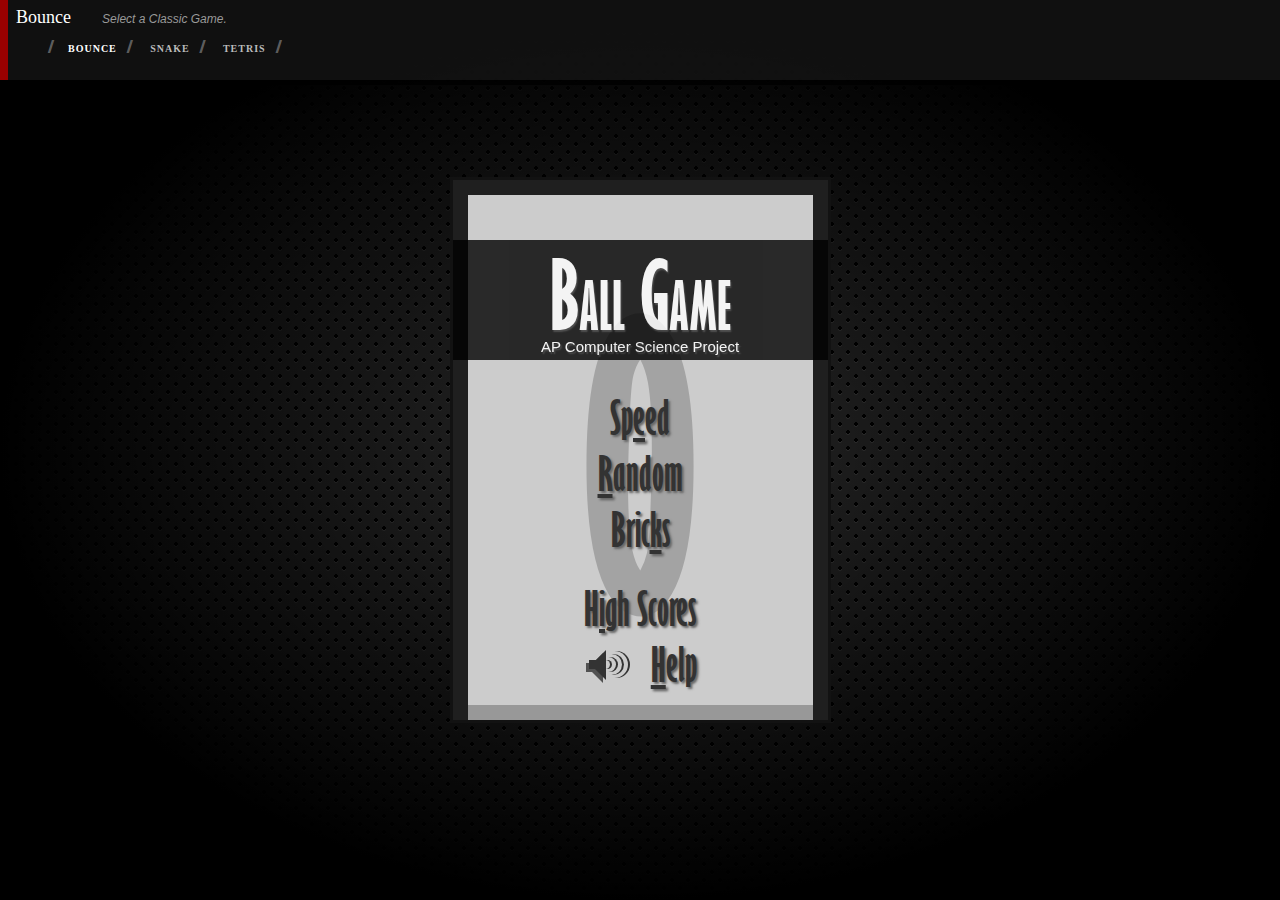
<file: Classic-Game/index.html>
<!DOCTYPE html>
<html lang="en">
    <head>
        <meta charset="utf-8" />
        <title>Old Classic Games Rewritten in HTML/CSS/Javascript </title>
        <link rel="stylesheet" href="style.css" />
    </head>
    <body>
        <header>
            <!-- Game Nevagtor -->
            <h1 id="title">Classic Games</h1>
            <p id="expand">Expand for more games.</p>
            <p id="select">Select a Classic Game.</p>
            <ul id="nav">
                <li><a href="#bounce" data-game="bounce" class="selected">Bounce</a></li>
                <li><a href="#snake" data-game="snake">Snake</a></li>
                <li><a href="#tetris" data-game="tetris">Tetris</a></li>
            </ul>
        </header>
        <iframe id="machine"></iframe>

        <!-- Select the type of game you want :) -->
        <script>
            function play(game) {
                "use strict";
                document.querySelector("#nav li a.selected").className = "";
                document.querySelector(`#nav li a[data-game=${game}]`).className = "selected";
                document.getElementById("title").innerHTML = game;
                document.getElementById("machine").src = `${game}/index.html`;
                document.title = "HTML5 Games: " + game.substring(0, 1).toUpperCase() + game.substring(1);
            }

            window.addEventListener("load", () => {
                "use strict";
                const header = document.querySelector("header");
                play(location.hash.substring(1) || "bounce");
                document.querySelector("#nav").addEventListener("click", (e) => {
                    if (e.target.dataset.game) {
                        play(e.target.dataset.game);
                    }
                });
            }, false);
        </script>
    </body>
</html>
</file>
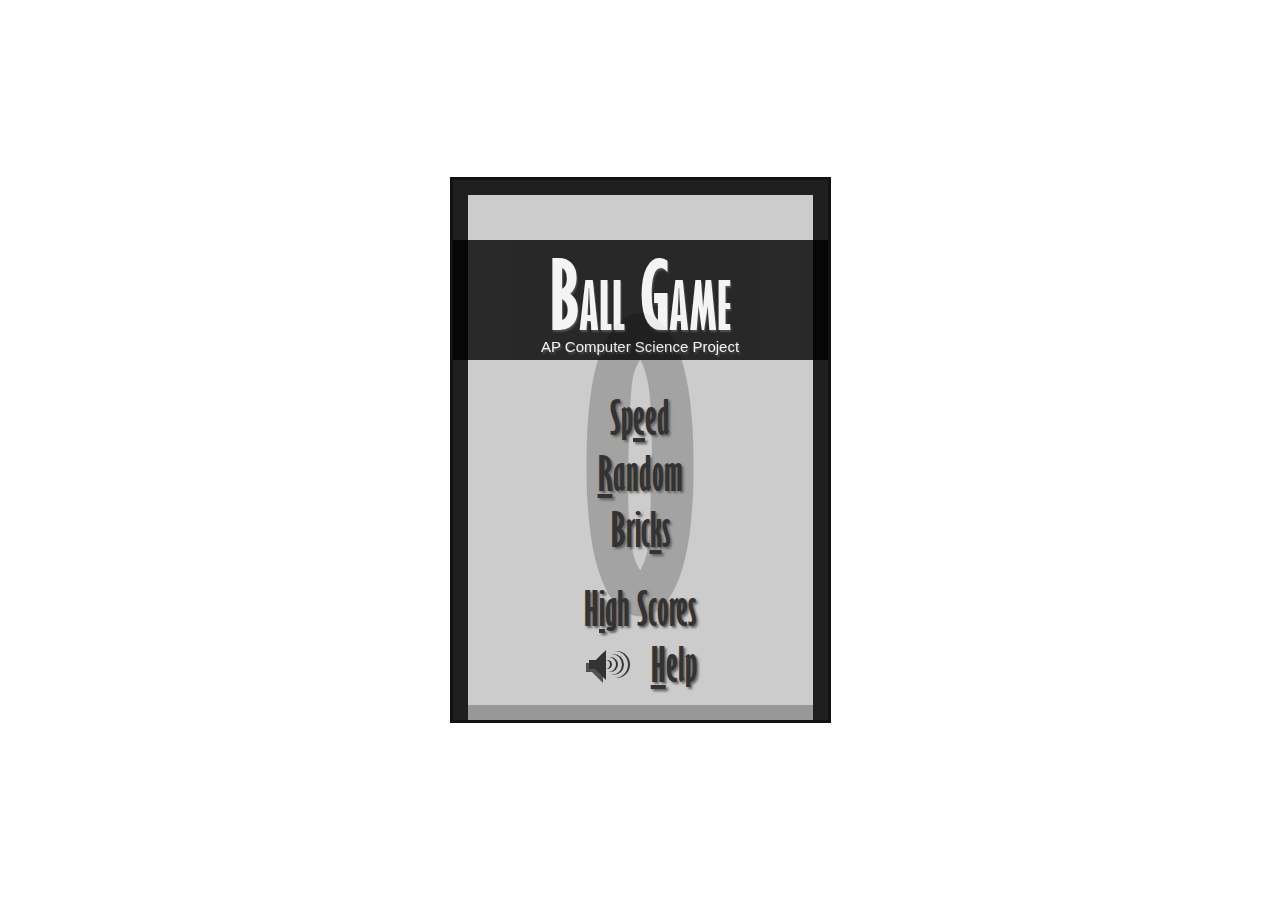
<file: Classic-Game/bounce/index.html>
<!DOCTYPE html>
<html lang="en">
<head>
    <meta charset="utf-8" />
    <title>Bounce</title>
    <link rel="stylesheet" href="design/style.css" />
    <script type="module" src="source/Main.js"></script>
</head>

<body>
    <div id="container" class="mainScreen">
        <div class="count">0</div>
        <div class="bricks"></div>
        <div class="board">
            <div class="ball"></div>
            <div class="ship"></div>
            <div class="tail"></div>
        </div>

        <div class="messages">
            <div class="bg"></div>
            <div class="text">
                <h2>Ball Game</h2>
                <p>AP Computer Science Project</p>
            </div>

            <div class="main">
                <ul>
                    <li><a href="#" data-action="play" data-mode="speed">Sp<u>e</u>ed</a></li>
                    <li><a href="#" data-action="play" data-mode="random"><u>R</u>andom</a></li>
                    <li><a href="#" data-action="play" data-mode="bricks">Bric<u>k</u>s</a></li>
                    <li><a href="#" data-action="highScores">H<u>i</u>gh Scores</a></li>
                    <li><a href="#" data-action="help"><u>H</u>elp</a></li>
                </ul>
                <div class="audio" data-action="sound">
                    <div class="waves">
                        <div></div><div></div>
                        <div></div><div></div>
                    </div>
                    <div class="triangle"></div>
                    <div class="box"></div>
                </div>
            </div>

            <ul class="pause">
                <li><a href="#" data-action="endPause"><u>C</u>ontinue</a></li>
                <li><a href="#" data-action="finishGame"><u>N</u>ew Game</a></li>
            </ul>

            <div class="input">
                <input type="text" placeholder="Name" /> &nbsp;
                <a href="#" data-action="save"><u>O</u>k</a>
                <a class="restart" href="#" data-action="mainScreen"><u>N</u>ew Game</a>
            </div>

            <div class="high">
                <div class="scores"></div>
                <div class="none">No scores available</div>
                <div class="links">
                    <ul>
                        <li><a href="#" data-action="showScores" data-mode="speed">Sp<u>e</u>ed</a></li>
                        <li><a href="#" data-action="showScores" data-mode="random"><u>R</u>andom</a></li>
                        <li><a href="#" data-action="showScores" data-mode="bricks">Bric<u>k</u>s</a></li>
                        <li><a href="#" data-action="mainScreen"><u>B</u>ack</a></li>
                    </ul>
                </div>
            </div>

            <div class="controls">
                <ol>
                    <li>Use the mouse or left and right arrows to move the ship.</li>
                    <li>Click, Enter or Space will make the ball start moving.</li>
                    <li>Click or P will pause the game.</li>
                    <li>M will trigger the sound on and off.</li>
                    <li>Use the links or keys (underline letters) to navigate through the screens.</li>
                </ol>
                <a href="#" data-action="mainScreen"><u>B</u>ack</a>
            </div>
        </div>
    </div>
</body>
</html>
</file>
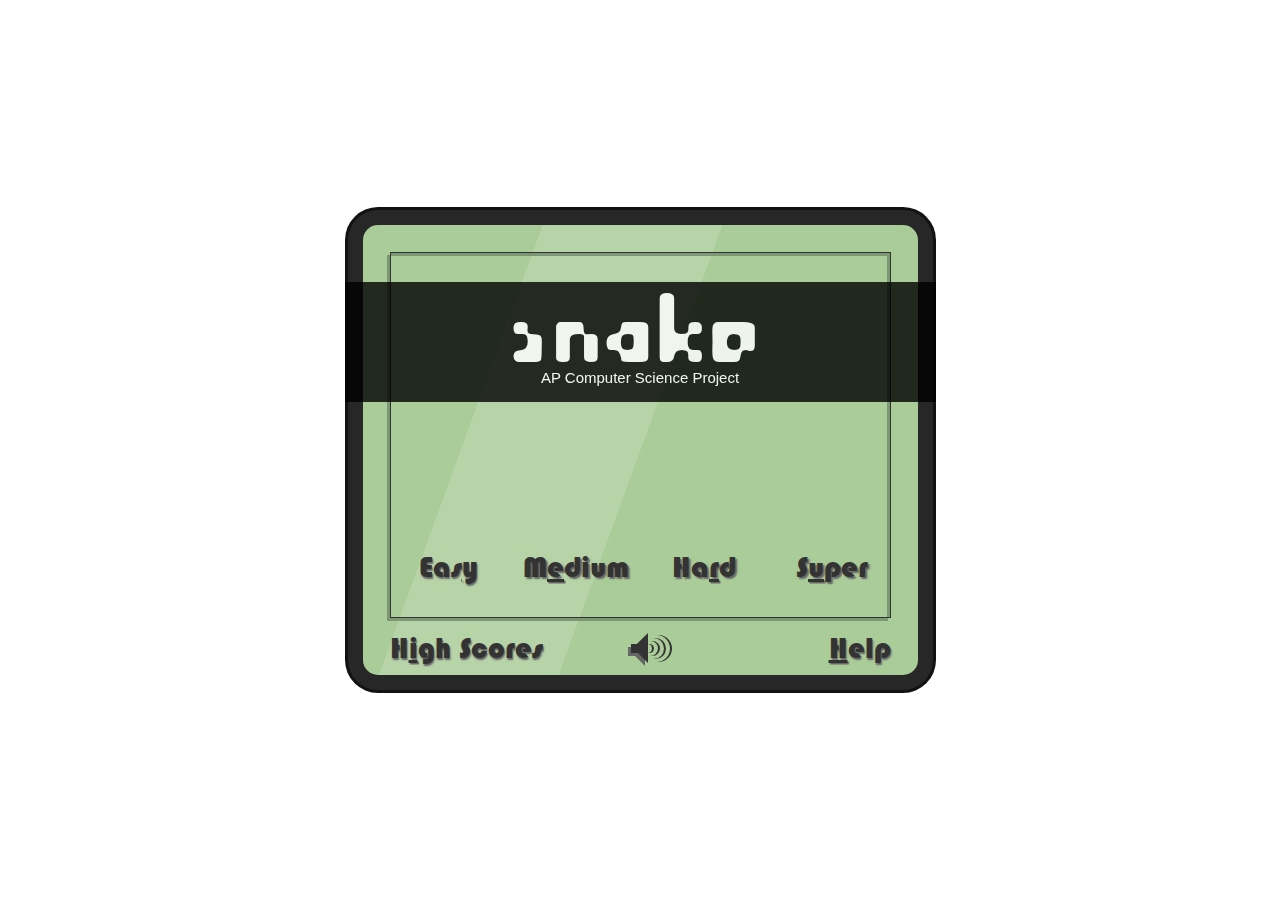
<file: Classic-Game/snake/index.html>
<!DOCTYPE html>
<html lang="en">
<head>
    <meta charset="utf-8" />
    <title>Snake</title>
    <link rel="stylesheet" href="design/style.css" />
    <script type="module" src="source/Main.js"></script>
</head>

<body>
    <div id="container" class="mainScreen">
        <div class="board"></div>
        <div class="game">
            <div class="start"></div>
            <div class="snake"></div>
            <div class="food">
                <div class="foodShadow">
                    <div></div><div></div>
                    <div></div><div></div>
                </div>
                <div class="foodBody">
                    <div></div><div></div>
                    <div></div><div></div>
                </div>
            </div>
            <div class="score"></div>
            <div class="time"></div>
            <div class="level"></div>
        </div>

        <div class="messages">
            <div class="text">
                <h2>Snake</h2>
                <p>AP Computer Science Project</p>
            </div>

            <div class="main help">
                <div class="demo"></div>
                <ul>
                    <li><a href="#" data-action="play" data-level="1">Eas<u>y</u></a></li>
                    <li><a href="#" data-action="play" data-level="2">M<u>e</u>dium</a></li>
                    <li><a href="#" data-action="play" data-level="3">Ha<u>r</u>d</a></li>
                    <li><a href="#" data-action="play" data-level="4">S<u>u</u>per</a></li>
                    <li><a href="#" data-action="highScores">H<u>i</u>gh Scores</a></li>
                    <li><a href="#" data-action="help"><u>H</u>elp</a></li>
                    <li><a href="#" data-action="restore">Con<u>t</u>inue</a></li>
                </ul>
                <div class="audio" data-action="sound">
                    <div class="waves">
                        <div></div><div></div>
                        <div></div><div></div>
                    </div>
                    <div class="triangle"></div>
                    <div class="box"></div>
                </div>
            </div>

            <ul class="pause">
                <li><a href="#" data-action="endPause"><u>C</u>ontinue</a></li>
                <li><a href="#" data-action="finishGame"><u>N</u>ew Game</a></li>
            </ul>

            <div class="input">
                <input type="text" placeholder="name" />
                <a class="submit" href="#" data-action="save"><u>O</u>k</a>
                <a class="restart" href="#" data-action="newGame"><u>N</u>ew Game</a>
            </div>

            <div class="high">
                <div class="scores"></div>
                <div class="none">No scores available</div>
                <ul>
                    <li><a href="#" data-action="showScores" data-level="1"><u>E</u>asy</a></li>
                    <li><a href="#" data-action="showScores" data-level="2"><u>M</u>edium</a></li>
                    <li><a href="#" data-action="showScores" data-level="3">Ha<u>r</u>d</a></li>
                    <li><a href="#" data-action="showScores" data-level="4">S<u>u</u>per</a></li>
                    <li><a href="#" data-action="mainScreen"><u>B</u>ack</a></li>
                </ul>
            </div>

            <div class="controls">
                <ol>
                    <li>Use the arrows or WASD keys to move the snake.</li>
                    <li>Space or P will pause the game.</li>
                    <li>M will trigger the sound on or off.</li>
                    <li>Use the links or keys (underline letters) to navigate throught the screens.</li>
                </ol>
                <a href="#" data-action="mainScreen"><u>B</u>ack</a>
            </div>
        </div>
    </div>
</body>
</html>
</file>
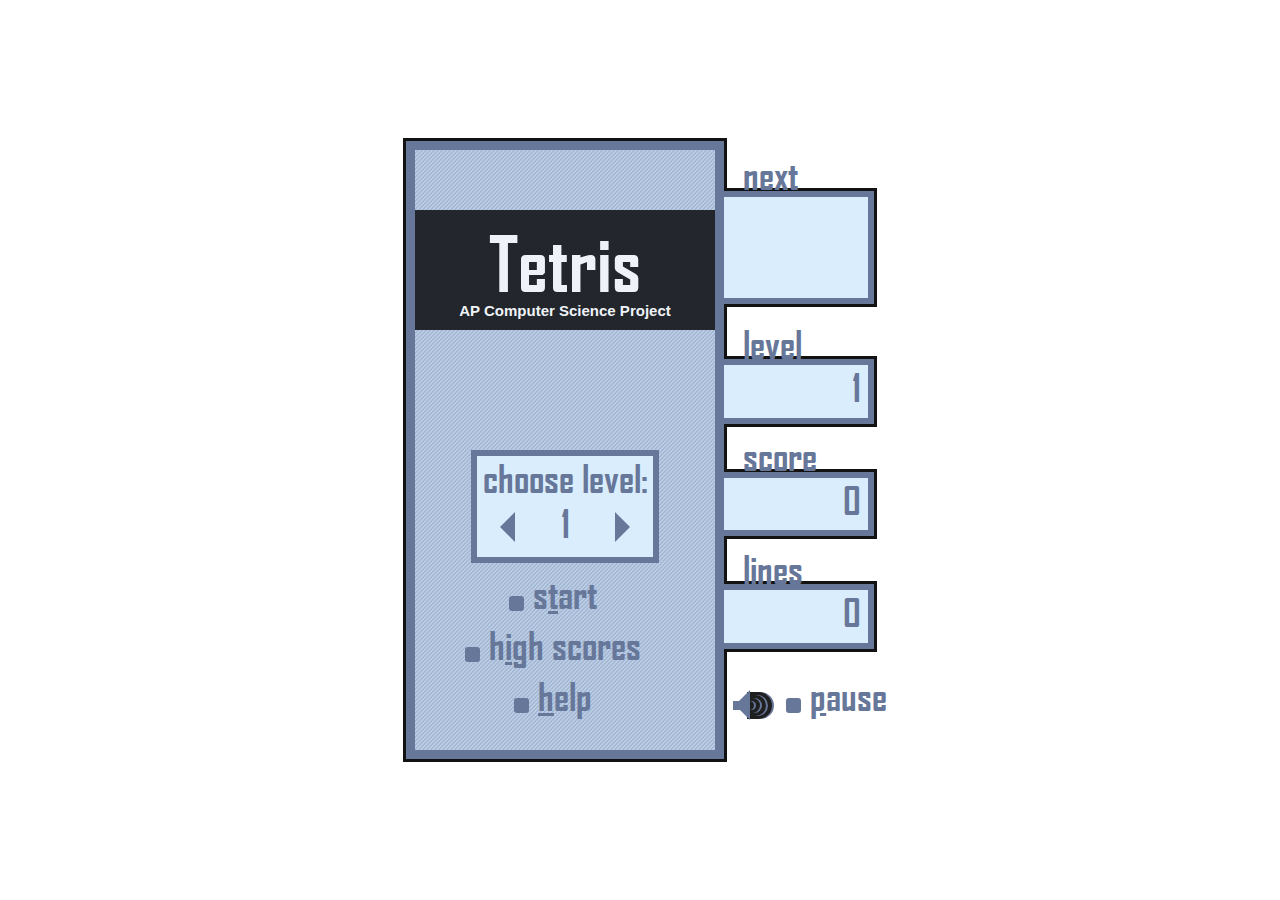
<file: Classic-Game/tetris/index.html>
<!DOCTYPE html>
<html lang="en">
<head>
    <meta charset="utf-8" />
    <title>Tetris</title>
    <link rel="stylesheet" href="design/style.css" />
    <script type="module" src="source/Main.js"></script>
</head>

<body>
    <div id="container" class="mainScreen">
        <div class="leftSide">
            <div class="board">
                <div class="field"></div>
                <div class="winker"></div>
                <div id="ghost"></div>
                <div id="piece"></div>
            </div>

            <div class="messages">
                <div class="text">
                    <h2>Tetris</h2>
                    <p>AP Computer Science Project</p>
                </div>

                <div class="levels">
                    choose level:<br />
                    <div class="left" data-action="decrease"></div>
                    <span class="leveler">1</span>
                    <div class="right" data-action="increase"></div>
                    <ul>
                        <li><a href="#" data-action="start">s<u>t</u>art</a></li>
                        <li><a href="#" data-action="highScores">h<u>i</u>gh scores</a></li>
                        <li><a href="#" data-action="help"><u>h</u>elp</a></li>
                    </ul>
                </div>

                <ul class="pause">
                    <li><a href="#" data-action="endPause"><u>c</u>ontinue</a></li>
                    <li><a href="#" data-action="finishGame"><u>n</u>ew game</a></li>
                </ul>

                <div class="input">
                    <p>your name:</p>
                    <input type="text" />
                    <a href="#" data-action="save"><u>o</u>k</a>
                    <a class="restart" href="#" data-action="mainScreen"><u>n</u>ew game</a>
                </div>

                <div class="high">
                    <div class="scores"></div>
                    <div class="none">no scores available</div>
                    <a class="restore" href="#" data-action="restore"><u>r</u>estore</a>
                    <a class="back" href="#" data-action="mainScreen"><u>b</u>ack</a>
                </div>

                <div class="controls">
                    <div class="left">
                        <b>Left Arrow</b><br />
                        <b>Right Arrow</b><br />
                        <b>Down Arrow</b><br />
                        <b>X</b> or <b>Up Arrow</b><br />
                        <b>Z</b><br />
                        <b>Ctrl</b> or <b>Space</b><br />
                        <b>P</b><br />
                        <b>M</b><br />
                        <b>Enter</b>
                    </div>
                    <div class="middle">
                        - <br /> - <br /> - <br /> - <br /> - <br />
                        - <br /> - <br /> - <br /> -
                    </div>
                    <div class="right">
                        Move left<br />
                        Move right<br />
                        Soft drop<br />
                        Rotate right<br />
                        Rotate left<br />
                        Hard drop<br />
                        Pause game<br />
                        Mute/Unmute<br />
                        Start playing
                    </div>
                    <p>Use the links or keys (underline letters) to navigate throught the screens.</p>
                    <a class="back" href="#" data-action="mainScreen"><u>b</u>ack</a>
                </div>
            </div>
        </div>

        <div class="rightSide">
            <div class="next">
                <div class="content">
                    <div id="next"></div>
                </div>
                <div class="title">next</div>
            </div>
            <div class="level">
                <div class="content">1</div>
                <div class="title">level</div>
            </div>
            <div class="score">
                <div class="content">0</div>
                <div class="title">score</div>
            </div>
            <div class="lines">
                <div class="content">0</div>
                <div class="title">lines</div>
            </div>

            <div class="audio" data-action="sound">
                <div class="waves">
                    <div></div><div></div>
                    <div></div><div></div>
                </div>
                <div class="triangle"></div>
                <div class="box"></div>
            </div>
            <a class="pauser" href="#" data-action="pause"><u>p</u>ause</a>
        </div>
    </div>


    <div class="tetriminos">
        <div id="i">
            <div class="r1"    data-top="0" data-left="2"></div>
            <div class="r3"    data-top="0" data-left="1"></div>

            <div class="r0"    data-top="1" data-left="0"></div>
            <div class="r0 r3" data-top="1" data-left="1"></div>
            <div class="r0 r1" data-top="1" data-left="2"></div>
            <div class="r0"    data-top="1" data-left="3"></div>

            <div class="r2"    data-top="2" data-left="0"></div>
            <div class="r2 r3" data-top="2" data-left="1"></div>
            <div class="r1 r2" data-top="2" data-left="2"></div>
            <div class="r2"    data-top="2" data-left="3"></div>

            <div class="r1"    data-top="3" data-left="2"></div>
            <div class="r3"    data-top="3" data-left="1"></div>
        </div>

        <div id="j">
            <div class="r0"    data-top="0" data-left="0"></div>
            <div class="r1 r3" data-top="0" data-left="1"></div>
            <div class="r1"    data-top="0" data-left="2"></div>

            <div class="r0 r2" data-top="1" data-left="0"></div>
            <div class="r0 r1 r2 r3" data-top="1" data-left="1"></div>
            <div class="r0 r2" data-top="1" data-left="2"></div>

            <div class="r3"    data-top="2" data-left="0"></div>
            <div class="r1 r3" data-top="2" data-left="1"></div>
            <div class="r2"    data-top="2" data-left="2"></div>
        </div>

        <div id="l">
            <div class="r3"    data-top="0" data-left="0"></div>
            <div class="r1 r3" data-top="0" data-left="1"></div>
            <div class="r0"    data-top="0" data-left="2"></div>

            <div class="r0 r2" data-top="1" data-left="0"></div>
            <div class="r0 r1 r2 r3" data-top="1" data-left="1"></div>
            <div class="r0 r2" data-top="1" data-left="2"></div>

            <div class="r2"    data-top="2" data-left="0"></div>
            <div class="r1 r3" data-top="2" data-left="1"></div>
            <div class="r1"    data-top="2" data-left="2"></div>
        </div>

        <div id="o">
            <div class="r0 r1 r2 r3" data-top="0" data-left="1"></div>
            <div class="r0 r1 r2 r3" data-top="0" data-left="2"></div>

            <div class="r0 r1 r2 r3" data-top="1" data-left="1"></div>
            <div class="r0 r1 r2 r3" data-top="1" data-left="2"></div>
        </div>

        <div id="s">
            <div class="r3"    data-top="0" data-left="0"></div>
            <div class="r0 r1" data-top="0" data-left="1"></div>
            <div class="r0"    data-top="0" data-left="2"></div>

            <div class="r0 r3" data-top="1" data-left="0"></div>
            <div class="r0 r1 r2 r3" data-top="1" data-left="1"></div>
            <div class="r1 r2" data-top="1" data-left="2"></div>

            <div class="r2"    data-top="2" data-left="0"></div>
            <div class="r2 r3" data-top="2" data-left="1"></div>
            <div class="r1"    data-top="2" data-left="2"></div>
        </div>

        <div id="t">
            <div class="r0 r1 r3"    data-top="0" data-left="1"></div>

            <div class="r0 r2 r3"    data-top="1" data-left="0"></div>
            <div class="r0 r1 r2 r3" data-top="1" data-left="1"></div>
            <div class="r0 r1 r2"    data-top="1" data-left="2"></div>

            <div class="r1 r2 r3"    data-top="2" data-left="1"></div>
        </div>

        <div id="z">
            <div class="r0"    data-top="0" data-left="0"></div>
            <div class="r0 r3" data-top="0" data-left="1"></div>
            <div class="r1"    data-top="0" data-left="2"></div>

            <div class="r2 r3" data-top="1" data-left="0"></div>
            <div class="r0 r1 r2 r3" data-top="1" data-left="1"></div>
            <div class="r0 r1" data-top="1" data-left="2"></div>

            <div class="r3"    data-top="2" data-left="0"></div>
            <div class="r1 r2" data-top="2" data-left="1"></div>
            <div class="r2"    data-top="2" data-left="2"></div>
        </div>
    </div>
</body>
</html>
</file>
<file: Classic-Game/style.css>
html {
    background: radial-gradient(black 15%, transparent 16%) 0 0,
                radial-gradient(black 15%, transparent 16%) 8px 8px,
                radial-gradient(rgba(255, 255, 255, 0.1) 15%, transparent 20%) 0 1px,
                radial-gradient(rgba(255, 255, 255, 0.1) 15%, transparent 20%) 8px 9px;
    background-color: #282828;
    background-size: 16px 16px;
    height: 100%;
}

body {
    position: relative;
    height: 100%;
    margin: 0px;
    font: 12px/18px "HelveticaNeue", "Helvetica Neue", Helvetica, Arial, sans-serif;
    background-image: radial-gradient(50% 50%, transparent, black);
}



/**
 * Design Styles
 */
header {
    position: absolute;
    box-sizing: border-box;
    top: 0;
    left: 0;
    width: 100%;
    height: 34px;
    margin: 0;
    z-index: 1;
    box-shadow: 0 5px rgba(0, 0, 0, 0.8);
    background: rgba(20, 20, 20, 0.8);
    border-left: 8px solid #900;
    transition: all 0.5s;
}
header:hover {
    height: 80px;
}

iframe {
    width: 100%;
    height: 100%;
    border: none;
    margin-bottom: -5px;
}



/**
 * Header Styles
 */
header h1 {
    display: inline-block;
    margin: 0;
    padding: 8px;
    font-family: Georgia, Times, "Times New Roman", serif;
    color: white;
    font-size: 18px;
    font-weight: normal;
    text-transform: capitalize;
}
header p {
    display: inline-block;
    margin: 0;
    color: #999;
    font-size: 1em;
    font-style: italic;
    transition: opacity 0.5s;
}
#select {
    position: relative;
    left: -115px;
    opacity: 0;
}

header:hover #expand {
    opacity: 0;
}
header:hover #select {
    opacity: 1;
}



/**
 * Nav Menu Styles
 */
#nav {
    list-style: none;
    margin: 5px;
}
#nav li {
    display: inline-block;
}
#nav a {
    position: relative;
    margin: 2px 3px;
    padding: 6px 12px 5px;
    font-family: Georgia, Times, "Times New Roman", serif;
    text-transform: uppercase;
    text-decoration: none;
    font-weight: 800;
    font-size: 10px;
    letter-spacing: 1px;
    line-height: 18px;
    color: #BBB;
    opacity: 0;
    transition: opacity 0.5s;
}
header:hover #nav a {
    opacity: 1;
}
#nav a:hover {
    color: white;
}

#nav a::after {
    content: "//";
    position: absolute;
    top: 1px;
    right: -8px;
    width: 10px;
    height: 20px;
    font-size: 18px;
    letter-spacing: -4px;
    color: #646464;
}
#nav li:first-child a::before {
    content: "//";
    position: absolute;
    top: 1px;
    left: -8px;
    width: 10px;
    height: 20px;
    font-size: 18px;
    letter-spacing: -4px;
    color: #646464;
}

#nav li a.selected {
    color: white;
}
</file>
<file: Classic-Game/bounce/design/style.css>
/**
 * Game Fonts
 */
@font-face {
    font-family: "Gill Sans MT Ext Condensed Bold";
    font-style: normal;
    font-weight: normal;
    src: local("Gill Sans MT Ext Condensed Bold"), url("../fonts/glsnecb.ttf") format("truetype");
}



/**
 * Main Styles
 */
html, body {
    margin: 0;
    padding: 0;
    border: 0;
    width: 100%;
    height: 100%;
    overflow: hidden;
    background-color: transparent;
    font-size: 15px;
}
html, body, input {
    color: black;
    font-family: "Gill Sans MT Ext Condensed Bold";
    text-shadow: #333 0.1em 0.1em 0.1em;
}

a {
    color: #333;
    text-shadow: #666 0.05em 0.05em 0.05em;
    text-decoration: none;
    outline: none;
    font-size: 3em
}
a:hover {
    color: black;
    text-shadow: #333 0.05em 0.05em 0.05em;
}

input {
    color: #333;
    text-shadow: #666 0.05em 0.05em 0.05em;
}



/**
 * Modes Display
 */
.playing .board {
    cursor: none;
}
.playing .messages {
    display: none;
}

.playing .board .ship,
.playing .board .ball,
.playing .board .tail div,
.playing .bricks {
    display: block;
}

.mainScreen .main,
.paused     .pause,
.gameOver   .input,
.highScores .high,
.help       .controls {
    display: block;
}



/**
 * Game Design
 */
#container {
    position: absolute;
    top: 50%;
    bottom: 50%;
    left: 50%;
    right: 50%;
    width: 25em;
    height: 36em;
    margin-top: -18.2em;
    margin-left: -12.7em;
    border: 0.2em solid #121212;
    box-shadow: inset 1em 0 #272727, inset -1em 0 #272727,
                inset 0 1em #272727, inset 0 -1em #BEBEBE;
    background-color: white;
    z-index: 3;
}



/**
 * Messages Panel
 */
.messages {
    position: absolute;
    top: 0;
    left: 0;
    bottom: 0;
    right: 0;
    cursor: pointer;
    z-index: 100;
}
    .messages .bg {
        position: absolute;
        top: 0;
        left: 0;
        bottom: 0;
        right: 0;
        background-color: black;
        opacity: 0.2;
    }
    .messages .text {
        position: absolute;
        top: 4em;
        left: 0;
        right: 0;
        height: 8em;
        background-color: black;
        opacity: 0.8;
    }

    .messages .text h2 {
        position: absolute;
        top: 0;
        left: 0;
        right: 0;
        margin: 0;
        font-size: 6em;
        font-variant: small-caps;
        font-weight: normal;
        text-align: center;
        color: white;
    }
    .messages .text p {
        position: absolute;
        top: 5.5em;
        left: 0;
        right: 0;
        text-align: center;
        color: white;
        font-family: Verdana, Arial, Helvetica, sans-serif;
    }



/**
 * Mains Screen / Pause
 */
.main {
    display: none;
}
.main ul {
    top: 14em;
}
.pause {
    display: none;
    top: 16em;
}

.main ul, .pause {
    position: absolute;
    left: 0;
    right: 0;
    text-align: center;
    margin: 0;
    padding: 0;
    list-style: none;
}
    .main li:nth-last-child(2) { padding-top: 1.5em;  }
    .main li:last-child        { padding-left: 4.5em; }



/**
 * Game Over
 */
.input {
    display: none;
    position: absolute;
    top: 18em;
    left: 0;
    right: 0;
    text-align: center;
}
    .input input {
        width: 5em;
        padding-left: 0.2em;
        border: 0.08em solid #333;
        background: none;
        border-radius: 5px;
        font-size: 3em;
    }
    .input input:focus { outline: none; }
    .input input::-webkit-input-placeholder {
        color: #666;
        text-shadow: none;
    }
    .input input:-moz-placeholder {
        color: #666;
        text-shadow: none;
    }

.restart {
    position: absolute;
    top: 2.5em;
    left: 0;
    right: 0;
    text-align: center;
}



/**
 * High Scores
 */
.high { display: none; }
.high .links {
    position: absolute;
    bottom: 0.5em;
    left: 0;
    right: 0;
    height: 4em;
    text-align: center;
}
    .high .links ul {
        margin: 0;
        padding: 0;
        list-style: none;
    }
    .high .links li {
        display: inline-block;
        padding-right: 0.6em;
        padding-left: 0.6em;
    }

.scores {
    position: absolute;
    top: 6.25em;
    left: 2em;
    right: 2em;
    bottom: 2.5em;
    font-size: 2em;
}
.high .highScore {
    float: left;
    clear: both;
    width: 100%;
}
    .hsName  { float: left; }
    .hsScore { float: right; }

.none {
    position: absolute;
    display: none;
    top: 6em;
    left: 0;
    right: 0;
    bottom: 0;
    text-align: center;
    font-size: 3em
}



/**
 * Help Controls
 */
.controls {
    display: none;
}
.controls ol {
    font-size: 2.2em;
    margin: 5.4em 0.3em 0 0.8em;
    text-shadow: none;
    padding: 0;
    list-style-position: inside;
}
.controls a {
    position: absolute;
    top: 10.5em;
    left: 6.8em;
}



/**
 * Audio Button
 */
.audio {
    position: absolute;
    bottom: 2.5em;
    left: 8em;
    cursor: pointer;
}
.audio .triangle {
    position: absolute;
    bottom: 0.2em;
    left: 0.2em;
    border: 1em solid transparent;
    border-right-color: #333;
}
    .audio .triangle:after {
        content: "";
        position: absolute;
        top: -0.8em;
        left: -1.2em;
        border: 1em solid transparent;
        border-right-color: #666;
        z-index: -1;
    }
    .audio:hover .triangle       { border-right-color: black; }
    .audio:hover .triangle:after { border-right-color: #333; }

.audio .box {
    position: absolute;
    bottom: 0.9em;
    left: 1.1em;
    height: 0.6em;
    width: 0.5em;
    background-color: #333;
}
    .audio .box:after {
        content: "";
        position: absolute;
        top: 0.2em;
        left: -0.2em;
        height: 0.6em;
        width: 0.5em;
        background-color: #666;
        z-index: -1;
    }
    .audio:hover .box       { background-color: black; }
    .audio:hover .box:after { background-color: #333; }

.waves {
    position: absolute;
    bottom: 0;
    left: 2em;
}
    .waves div {
        position: absolute;
        left: 0;
        background-color: #333;
        border-radius: 0 20em 20em 0;
    }
    .waves div:nth-child(1) {
        bottom: 0.3em;
        width:  1.8em;
        height: 1.8em;
    }
    .waves div:nth-child(2) {
        bottom: 0.5em;
        width:  1.4em;
        height: 1.4em;
    }
    .waves div:nth-child(3) {
        bottom: 0.7em;
        width:  1em;
        height: 1em;
    }
    .waves div:nth-child(4) {
        bottom: 0.9em;
        width:  0.6em;
        height: 0.6em;
    }

    .audio:hover .waves div {
        background-color: black;
    }
    .waves div:before {
        content: "";
        position: absolute;
        left: 0;
        bottom: 0;
        right: 0.1em;
        top: 0;
        background-color: #CCC;
        border-radius: 0 20em 20em 0;
    }



/**
 * Board Design
 */
@keyframes fade {
    from { opacity: 0; }
    to   { opacity: 1; }
}

.count {
    position: absolute;
    top: 0.16em;
    left: 0.04em;
    right: 0.04em;
    color: rgba(0, 0, 0, 0.2);
    font-size: 25em;
    text-align: center;
    line-height: normal;
    text-shadow: none;
}
.bricks {
    display: none;
    position: absolute;
    top: 1em;
    left: 1em;
    bottom: 1em;
    right: 1em;
}
    .bricks.fade {
        animation: fade 1s;
    }
    .bricks div {
        position: absolute;
        height: 2.5em;
        width: 4.6em;
        box-shadow: inset 0 0 0 1.5em #121212;
        border: 0.4em solid transparent;
        box-sizing: border-box;
        transition: all .3s;
    }

.board {
    position: absolute;
    top: 1em;
    left: 1em;
    bottom: 1em;
    right: 1em;
}
    .ship {
        position: absolute;
        display: none;
        width: 5em;
        height: 1.5em;
        background-color: #121212;
        border-radius: 0.5em;
    }

    .ball, .tail div {
        position: absolute;
        display: none;
        border-radius: 10em;
        width: 3em;
        height: 3em;
        box-shadow: inset 0 0 0 1.5em #121212;
        box-sizing: border-box;
    }

    .tail div:nth-child(1) {
        border: 0.1em solid transparent;
        opacity: 0.95;
    }
    .tail div:nth-child(2) {
        border: 0.2em solid transparent;
        opacity: 0.90;
    }
    .tail div:nth-child(3) {
        border: 0.3em solid transparent;
        opacity: 0.85;
    }
    .tail div:nth-child(4) {
        border: 0.4em solid transparent;
        opacity: 0.80;
    }
    .tail div:nth-child(5) {
        border: 0.5em solid transparent;
        opacity: 0.75;
    }
    .tail div:nth-child(6) {
        border: 0.6em solid transparent;
        opacity: 0.70;
    }
    .tail div:nth-child(7) {
        border: 0.7em solid transparent;
        opacity: 0.65;
    }
    .tail div:nth-child(8) {
        border: 0.8em solid transparent;
        opacity: 0.6;
    }
    .tail div:nth-child(9) {
        border: 0.9em solid transparent;
        opacity: 0.55;
    }
    .tail div:nth-child(10) {
        border: 1em solid transparent;
        opacity: 0.5;
    }
    .tail div:nth-child(11) {
        border: 1.1em solid transparent;
        opacity: 0.45;
    }
    .tail div:nth-child(12) {
        border: 1.2em solid transparent;
        opacity: 0.4;
    }
    .tail div:nth-child(13) {
        border: 1.3em solid transparent;
        opacity: 0.3;
    }
    .tail div:nth-child(14) {
        border: 1.4em solid transparent;
        opacity: 0.2;
    }
    .tail div:nth-child(15) {
        border: 1.5em solid transparent;
        opacity: 0.1;
    }
</file>
<file: Classic-Game/snake/design/style.css>
/**
 * Game Fonts
 */
@font-face {
    font-family: "Equilibrium";
    font-style: normal;
    font-weight: normal;
    src: local("Equilibrium"), url("../fonts/equilibrium.ttf") format("TrueType");
}
@font-face {
    font-family: "Bauhaus 93";
    font-style: normal;
    font-weight: normal;
    src: local("Bauhaus 93"), url("../fonts/bauhs93.ttf") format("truetype");
}



/**
 * Main Styles
 */
html, body {
    margin: 0;
    padding: 0;
    border: 0;
    width: 100%;
    height: 100%;
    overflow: hidden;
    background-color: transparent;
    font-size: 15px;
}
html, body, input {
    color: black;
    font-family: "Bauhaus 93";
}

a {
    color: #333333;
    text-shadow: #666666 0.05em 0.05em 0.05em;
    text-decoration: none;
    outline: none;
}
a:hover {
    color: black;
    text-shadow: #333333 0.05em 0.05em 0.05em;
}



/**
 * Modes Display
 */
.starting .messages,
.playing  .messages {
    display: none;
}

.mainScreen .main,
.paused     .pause,
.continuing .pause,
.gameOver   .input,
.highScores .high,
.help       .controls {
    display: block;
}

.starting .game,
.playing  .game,
.paused   .game,
.gameOver .game {
    display: block;
}

.starting .food {
    display: none;
}

.paused     .game,
.continuing .game,
.gameOver   .game {
    opacity: 0.5;
}



/**
 * Game Design
 */
#container {
    position: absolute;
    top: 50%;
    left: 50%;
    right: 50%;
    bottom: 50%;
    margin-left: -18.5em;
    margin-top: -15em;
    width: 37em;
    height: 30em;
    background-color: #AACC99;
    background-image: linear-gradient(110deg, #AACC99 25%, #b7d3a8 25%, #b7d3a8 50%, #AACC99 50%, #AACC99);
    border-radius: 1em;
    box-shadow: 0 0 0 1em #272727, 0 0 0 1.2em #121212;
}

.board {
    position: absolute;
    top: 1.8em;
    left: 1.8em;
    bottom: 3.8em;
    right: 1.8em;
    border: 0.1em solid #333333;
    box-shadow: inset -0.2em 0.2em 0 #7C9774, -0.2em 0.2em 0 #7C9774;
}


.game {
    position: absolute;
    display: none;
    top: 1.8em;
    left: 1.8em;
    bottom: 0;
    right: 1.8em;
}
.start {
    position: absolute;
    top: 0.5em;
    left: 0;
    right: 0;
    text-align: center;
    font-size: 10em;
    text-shadow: 0.01em 0.01em 0.01em black, -0.01em -0.01em 0.01em black, 0.04em 0.04em 0.01em #333333;
}

.snake {
    position: absolute;
    top: 0;
    left: 0;
    right: 0;
    bottom: 0;
}

.score, .time, .level {
    position: absolute;
    bottom: 0.25em;
    left: 0.25em;
    right: 0.25em;
    height: 1.5em;
    font-size: 2em;
    text-shadow: #333333 0.05em 0.05em 0.05em;
}
    .score { text-align: left;   }
    .time  { text-align: center; }
    .level { text-align: right;  }



/**
 * Messages Panel
 */
.messages {
    position: absolute;
    top: -1.2em;
    left: -1.2em;
    bottom: -1.2em;
    right: -1.2em;
    z-index: 5;
}
.messages .text {
    position: absolute;
    top: 5em;
    left: 0;
    right: 0;
    height: 8em;
    background-color: black;
    opacity: 0.8;
}
    .messages .text h2 {
        position: absolute;
        top: 0.1em;
        left: 0;
        right: 0;
        margin: 0;
        font: 6.5em Equilibrium;
        text-align: center;
        text-transform: lowercase;
        color: white;
    }
    .messages .text p {
        position: absolute;
        top: 4.8em;
        left: 0;
        right: 0;
        font-family: Verdana, Arial, Helvetica, sans-serif;
        text-align: center;
        color: white;
    }



/**
 * Main Screen
 */
.main { display: none; }
.demo {
    position: absolute;
    top: 14.5em;
    left: 4em;
    height: 7.5em;
    width: 4.5em;
}
    .demo1 { left: 4.6em; }
    .demo2 { left: 13em; }
    .demo3 { left: 21.7em; }
    .demo4 { left: 30.4em; }

.main ul {
    position: absolute;
    top: 11.25em;
    left: 1em;
    right: 1em;
    margin: 0;
    padding: 0;
    font-size: 2em;
    text-align: center;
    list-style: none;
}
    .main li {
        display: inline-block;
        width: 4em;
    }
    .main li:nth-last-child(-n+3) {
        position: absolute;
        top: 2.7em;
        width: auto;
    }
    .main li:nth-last-child(3)    { left: 0.5em;  }
    .main li:nth-last-child(-n+2) { right: 0.5em; }

.main.help li:nth-last-child(1),
.main.continue li:nth-last-child(2) { display: none; }



/**
 * Game Over
 */
.input {
    display: none;
    position: absolute;
    top: 7.5em;
    left: 1em;
    right: 1em;
    font-size: 2em;
    text-align: center;
}
    .input input {
        position: absolute;
        top: 0;
        left: 4.5em;
        width: 6em;
        padding: 0.2em 0 0 0.2em;
        background: none;
        border: 0.1em solid #333333;
        border-radius: 0.25em;
        box-shadow: inset -0.1em 0.1em 0 #7C9774, -0.1em 0.1em 0 #7C9774;
        font-size: 1em;
        z-index: 2;
    }
    .input input:focus { outline: none; }
    .input input::-webkit-input-placeholder {
        color: #999;
        text-shadow: #CCC 0.1em 0.1em 0.1em;
    }
    .input input:-moz-placeholder {
        color: #999;
        text-shadow: #CCC 0.1em 0.1em 0.1em;
    }

    .submit {
        position: absolute;
        top: 0.45em;
        left: 11.25em;
    }
    .restart {
        position: absolute;
        top: 3em;
        left: 1em;
        right: 1em;
        text-align: center;
    }



/**
 * High Scores
 */
.high {
    display: none;
    font-size: 2em;
    text-shadow: #333333 0.05em 0.05em 0.05em;
}
.high ul {
    position: absolute;
    bottom: 0.8em;
    left: 1.4em;
    right: 0;
    height: 1.5em;
    margin: 0;
    padding: 0;
    list-style: none;

}
    .high li {
        display: inline-block;
        padding-right: 0.8em;
    }

.scores {
    position: absolute;
    top: 6.5em;
    left: 3em;
    right: 3em;
    bottom: 2.5em;
}
.high .highScore {
    float: left;
    clear: both;
    width: 100%;
}
    .hsName  { float: left;  }
    .hsScore { float: right; }

.none {
    position: absolute;
    display: none;
    top: 7.5em;
    left: 0;
    right: 0;
    bottom: 0;
    text-align: center;
}



/**
 * Pause / Help
 */
.pause {
    display: none;
    position: absolute;
    top: 9em;
    left: 0;
    right: 0;
    margin: 0;
    padding: 0;
    text-align: center;
    list-style: none;
    font-size: 2em;
}
    .pause li {
        display: inline;
        padding: 0 0.5em;
    }


.controls { display: none; }
.controls ol {
    margin: 7.5em 1.9em 0 1.7em;
    font-size: 1.7em;
}
.controls a {
    padding-left: 15.5em;
    font-size: 2em;
}



/**
 * Audio Button
 */
.audio {
    position: absolute;
    bottom: 1.8em;
    left: 18em;
    cursor: pointer;
}
.audio .triangle {
    position: absolute;
    bottom: 0.2em;
    left: 0.2em;
    border: 1em solid transparent;
    border-right-color: #333;
}
    .audio .triangle:after {
        content: "";
        position: absolute;
        top: -0.8em;
        left: -1.2em;
        border: 1em solid transparent;
        border-right-color: #666;
        z-index: -1;
    }
    .audio:hover .triangle       { border-right-color: #000; }
    .audio:hover .triangle:after { border-right-color: #333; }

.audio .box {
    position: absolute;
    bottom: 0.9em;
    left: 1.1em;
    height: 0.6em;
    width: 0.5em;
    background-color: #333;
}
    .audio .box:after {
        content: "";
        position: absolute;
        top: 0.2em;
        left: -0.2em;
        height: 0.6em;
        width: 0.5em;
        background-color: #666;
        z-index: -1;
    }
    .audio:hover .box       { background-color: #000; }
    .audio:hover .box:after { background-color: #333; }

.waves {
    position: absolute;
    bottom: 0;
    left: 2em;
}
    .waves div {
        position: absolute;
        left: 0;
        background-color: #333333;
        border-radius: 0 20em 20em 0;
    }
    .waves div:nth-child(1) {
        bottom: 0.3em;
        width:  1.8em;
        height: 1.8em;
    }
    .waves div:nth-child(2) {
        bottom: 0.5em;
        width:  1.4em;
        height: 1.4em;
    }
    .waves div:nth-child(3) {
        bottom: 0.7em;
        width:  1em;
        height: 1em;
    }
    .waves div:nth-child(4) {
        bottom: 0.9em;
        width:  0.6em;
        height: 0.6em;
    }

    .audio:hover .waves div {
        background-color: black;
    }
    .waves div:before {
        content: "";
        position: absolute;
        left: 0;
        bottom: 0;
        right: 0.1em;
        top: 0;
        background-color: #AACC99;
        border-radius: 0 20em 20em 0;
    }



/**
 * Snake Design
 */
.link {
    position: absolute;
    top: 0;
    left: 0;
    width: 1.7em;
    height: 1.7em;
}
    .snakeBody {
        position: absolute;
        top: 0;
        left: 0.2em;
        bottom: 0.2em;
        right: 0;
        background-color: black;
        border-radius: 0.4em;
        z-index: 2;
    }
    .snakeShadow {
        position: absolute;
        top: 0.2em;
        left: 0;
        bottom: 0;
        right: 0.2em;
        background-color: #7C9774;
        border-radius: 0.4em;
        z-index: 1;
    }



/**
 * Food Design
 */
@keyframes spin {
    from { transform: rotate(0deg);    }
    20%  { transform: rotate(360deg);  }
    50%  { transform: rotate(720deg);  }
    to   { transform: rotate(1080deg); }
}

.spin {
    animation: spin 5s linear;
}

.food {
    position: absolute;
    top: 0;
    left: 0;
    width: 1.7em;
    height: 1.7em;
}
    .foodBody {
        position: absolute;
        top: 0;
        left: 0.2em;
        width: 1.5em;
        height: 1.5em;
        z-index: 2;
    }
    .foodShadow {
        position: absolute;
        top: 0.2em;
        left: 0;
        width: 1.5em;
        height: 1.5em;
        z-index: 1;
    }

    .foodBody div {
        position: absolute;
        background-color: black;
    }
    .foodShadow div {
        position: absolute;
        background-color: #7C9774;
    }

    .foodBody div:nth-child(1),
    .foodShadow div:nth-child(1) {
        top: 0;
        left: 0.4em;
        width: 0.7em;
        height: 0.6em;
        border-radius: 0.3em 0.3em 0 0;
    }
    .foodBody div:nth-child(2),
    .foodShadow div:nth-child(2) {
        top: 0.4em;
        right: 0;
        width: 0.6em;
        height: 0.7em;
        border-radius: 0 0.3em 0.3em 0;
    }
    .foodBody div:nth-child(3),
    .foodShadow div:nth-child(3) {
        bottom: 0;
        left: 0.4em;
        width: 0.7em;
        height: 0.6em;
        border-radius: 0 0 0.3em 0.3em;
    }
    .foodBody div:nth-child(4),
    .foodShadow div:nth-child(4) {
        top: 0.4em;
        left: 0;
        width: 0.6em;
        height: 0.7em;
        border-radius: 0.3em 0 0 0.3em;
    }
</file>
<file: Classic-Game/tetris/design/style.css>
/**
 * Game Fonts
 */
@font-face {
    font-family: "Agency FB";
    font-style: normal;
    font-weight: bold;
    src: local("Agency FB Negrita"), url("../fonts/agencyb.ttf") format("truetype");
}
@font-face {
    font-family: "Agency FB";
    font-style: normal;
    font-weight: normal;
    src: local("Agency FB"), url("../fonts/agencyr.ttf") format("truetype");
}



/**
 * Main Styles
 */
html, body {
    margin: 0;
    padding: 0;
    border: 0;
    width: 100%;
    height: 100%;
    overflow: hidden;
    background-color: transparent;
    font-size: 15px;
}
html, body, input {
    color: #677799;
    font-family: "Agency FB";
    font-weight: bold;
}

a {
    position: relative;
    color: #677799;
    text-decoration: none;
    outline: none;
}
a:hover {
    color: black;
}
    a:before {
        content: "";
        position: absolute;
        top: 0.64em;
        left: -0.64em;
        display: inline-block;
        width: 0.4em;
        height: 0.4em;
        border-radius: 0.08em;
        background-color: #677799;
    }
    a:hover:before {
        background-color: black;
    }



/**
 * Game Design
 */
#container {
    position: absolute;
    top: 50%;
    bottom: 50%;
    left: 50%;
    right: 50%;
    width: 31.6em;
    height: 41.6em;
    margin-top: -20.8em;
    margin-left: -15.8em;
}
.leftSide {
    position: absolute;
    top: 0.2em;
    left: 0.2em;
    right: 10.2em;
    bottom: 0.2em;
    border: 0.6em solid #677799;
    box-shadow: 0 0 0 0.2em #121212;
    background: linear-gradient(135deg, #BBCCE3 25%, #A2B8D5 25%, #A2B8D5 50%, #BBCCE3 50%, #BBCCE3 75%, #A2B8D5 75%);
    background-size: 4px 4px;
}
.rightSide {
    position: absolute;
    top: 0;
    right: 0;
    width: 10.2em;
    bottom: 0;
}



/**
 * Show / Hide
 */
.playing .messages { display: none; }
.playing .pauser,
.paused  .pauser { display: block; }

.playing    #next,
.mainScreen #next,
.playing    .board,
.mainScreen .board {
    display: block;
}

.mainScreen .levels,
.paused     .pause,
.gameOver   .input,
.highScores .high,
.help       .controls {
    display: block;
}



/**
 * Messages Panel
 */
.messages {
    position: absolute;
    top: 0;
    left: 0;
    bottom: 0;
    right: 0;
}
    .messages .text {
        position: absolute;
        top: 4em;
        left: 0;
        right: 0;
        height: 8em;
        background-color: black;
        opacity: 0.8;
    }
    .messages .text h2 {
        position: absolute;
        top: 0.2em;
        left: 0;
        right: 0;
        margin: 0;
        font-size: 5em;
        line-height: 1em;
        text-align: center;
        color: white;
    }
    .messages .text p {
        position: absolute;
        top: 5em;
        left: 0;
        right: 0;
        text-align: center;
        color: white;
        font-family: Verdana, Arial, Helvetica, sans-serif;
        line-height: 1.5em;
    }



/**
 * Main Screen / Pause
 */
.levels {
    display: none;
    position: absolute;
    top: 8em;
    left: 1.5em;
    right: 1.5em;
    height: 2.7em;
    background-color: #DAEDFC;
    border: 0.16em solid #677799;
    text-align: center;
    color: #677799;
    font-size: 2.5em;
}
    .levels .left,
    .levels .right {
        position: absolute;
        bottom: 1em;
        width: 0;
        border-color: transparent;
        border-style: solid;
        border-width: 1em;
        cursor: pointer;
        font-size: 0.4em;
    }
    .levels .left {
        left: 0.5em;
        border-right-color: #677799;
    }
    .levels .right {
        right: 0.5em;
        border-left-color: #677799;
    }
    .levels .left:hover  { border-right-color: black; }
    .levels .right:hover { border-left-color:  black; }


.levels ul, .pause {
    position: absolute;
    left: 0;
    right: 0;
    margin: 0;
    padding: 0;
    text-align: center;
    line-height: 1.2em;
}
    .levels ul { top: 3em;  }
    .pause {
        font-size: 2.5em;
        display: none;
        top: 8em;
    }

    .levels li,
    .pause  li {
        list-style-type: none;
        padding: 0.08em;
    }



/**
 * Game Over
 */
.input {
    display: none;
    position: absolute;
    top: 6em;
    right: 0;
    left: 0;
    text-align: center;
    font-size: 2.5em;
}
    .input p {
        margin: 0;
        padding-left: 1.5em;
        text-align: left;
    }
    .input input {
        margin: 0.2em 1em 0 0;
        padding-left: 0.2em;
        width: 4.5em;
        background-color: #DAEDFC;
        border: 0.16em solid #677799;
        font-size: 1em;
    }
    .input input:focus { outline: none; }

.restart {
    position: absolute;
    top: 4em;
    left: 2.5em;
}



/**
 * High Scores
 */
.high { display: none; }
.scores {
    position: absolute;
    top: 7.3em;
    bottom: 0;
    left: 0;
    right: 0;
    text-align: center;
    font-size: 1.7em;
}
    .scores .titles,
    .scores .scores,
    .help   .titles,
    .help   .scores {
        float: left;
        clear: both;
    }
    .scores .titles { color: black; }

    .scores .left,
    .scores .right,
    .help   .left,
    .help   .right {
        float: left;
        width: 5.2em;
    }
    .scores .left,   .help .left   { text-align: right; }
    .scores .right,  .help .right  { text-align:  left; }
    .scores .middle, .help .middle {
        float: left;
        width: 1.3em;
        text-align: center;
    }

    .none {
        display: none;
        position: absolute;
        top: 8em;
        left: 0;
        right: 0;
        text-align: center;
        color: black;
        font-size: 2.5em;
    }
    .high .restore {
        position: absolute;
        left: 1em;
        bottom: 0.2em;
        font-size: 2.5em;
    }
    .high .back {
        position: absolute;
        right: 0.5em;
        bottom: 0.2em;
        font-size: 2.5em;
    }



/**
 * Help
 */
.controls {
    display: none;
    position: absolute;
    top: 13em;
    bottom: 0;
    left: 0;
    right: 0;
}
    .controls div,
    .controls p {
        color: black;
        font-weight: normal;
        font-size: 1.7em;
        line-height: 1.1em;
    }
    .controls p {
        float: left;
        clear: both;
        margin: 0.5em 1em 0 1em;
    }
    .controls .back {
        position: absolute;
        right: 1em;
        bottom: 0.2em;
        font-size: 2.5em;
    }



/**
 * Scores Design
 */
.next, .level, .score, .lines {
    position: absolute;
    left: 0;
    right: 0;
    height: 2.7em;
    font-size: 2.5em;
}
.next  { top: 0.5em; height: 4em; }
.level { top: 5em;  }
.score { top: 8em;  }
.lines { top: 11em; }

    .content {
        position: absolute;
        top: 0.9em;
        left: 0;
        right: 0.08em;
        bottom: 0.08em;
        padding-right: 0.2em;
        background-color: #DAEDFC;
        border: 0.16em solid #677799;
        border-left: none;
        text-align: right;
        box-shadow: 0.08em 0 #121212, 0 -0.08em #121212, 0 0.08em #121212, 0.08em 0.08em #121212, 0.08em -0.08em #121212;
    }
    .title {
        position: absolute;
        top: 0;
        left: 0.5em;
        color: #677799;
        line-height: 1em;
    }

#next {
    display: none;
    position: absolute;
    top: 0;
    left: 0;
    right: 0;
    bottom: 0;
    font-size: 0.4em;
}
.pauser {
    display: block;
    position: absolute;
    top: 14.3em;
    left: 2.3em;
    font-size: 2.5em;
}



/**
 * Audio Button
 */
.audio {
    position: absolute;
    top: 39em;
    left: -0.5em;
    cursor: pointer;
}
.audio .triangle {
    position: absolute;
    bottom: 0.2em;
    left: 0.2em;
    border: 1em solid transparent;
    border-right-color: #677799;
}
    .audio:hover .triangle { border-right-color: black; }

.audio .box {
    position: absolute;
    bottom: 0.9em;
    left: 1.1em;
    height: 0.6em;
    width: 0.5em;
    background-color: #677799;
}
    .audio:hover .box { background-color: black; }


.waves {
    position: absolute;
    bottom: 0;
    left: 2em;
}
    .waves div {
        position: absolute;
        left: 0;
        background-color: #677799;
        border-radius: 0 20em 20em 0;
    }
    .waves div:nth-child(1) {
        bottom: 0.3em;
        width:  1.8em;
        height: 1.8em;
    }
    .waves div:nth-child(2) {
        bottom: 0.5em;
        width:  1.4em;
        height: 1.4em;
    }
    .waves div:nth-child(3) {
        bottom: 0.7em;
        width:  1.0em;
        height: 1.0em;
    }
    .waves div:nth-child(4) {
        bottom: 0.9em;
        width:  0.6em;
        height: 0.6em;
    }

    .audio:hover .waves div {
        background-color: black;
    }
    .waves div:before {
        content: "";
        position: absolute;
        left: 0;
        bottom: 0;
        right: 0.1em;
        top: 0;
        background-color: #1F1F1F;
        border-radius: 0 20em 20em 0;
    }



/**
 * Board Design
 */
@keyframes wink {
    0%    { opacity: 1; }
    50%   { opacity: 1; }
    50.1% { opacity: 0; }
    100%  { opacity: 0; }
}


.board {
    display: none;
    position: absolute;
    top: -0.1em;
    left: -0.1em;
    bottom: -0.1em;
    right: -0.1em;
    overflow: hidden;
}
.winker, .field {
    position: absolute;
    top: 0;
    left: 0;
    bottom: 0;
    right: 0;
}
    .winker div {
        display: none;
        position: absolute;
        left: -0.2em;
        right: 0;
        height: 1.8em;
        background-image: linear-gradient(to left, rgba(250, 250, 250, 0.8) 1.8em, black 1.8em);
        background-size: 2em 2em;
        border: 0.2em solid black;
    }
    .winker .wink {
        display: block;
        animation: wink 150ms 3 linear;
    }

#piece, #ghost {
    position: absolute;
}



/**
 * Pieces Design
 */
.field div,
#piece div,
#ghost div,
#next  div {
    position: absolute;
    width: 2.2em;
    height: 2.2em;
}
     /* I */
    .piece0 div, .cell0 {
        box-shadow: inset 0 0 0 0.2em black, inset 0.4em -0.4em #CC6602, inset -0.4em 0.4em #FF9935;
        background-color: #FF6301;
    }

    /* J */
    .piece1 div, .cell1 {
        box-shadow: inset 0 0 0 0.2em black, inset 0.4em -0.4em #9900CD, inset -0.4em 0.4em #CD66FF;
        background-color: #CC00FF;
    }

    /* L */
    .piece2 div, .cell2 {
        box-shadow: inset 0 0 0 0.2em black, inset 0.4em -0.4em #0000CC, inset -0.4em 0.4em #6367FE;
        background-color: #0000FE;
    }

    /* O */
    .piece3 div, .cell3 {
        box-shadow: inset 0 0 0 0.2em black, inset 0.4em -0.4em #CC0001, inset -0.4em 0.4em #FF6666;
        background-color: #FE0000;
    }

    /* S */
    .piece4 div, .cell4 {
        box-shadow: inset 0 0 0 0.2em black, inset 0.4em -0.4em #3499C7, inset -0.4em 0.4em #99FFFF;
        background-color: #64CDFA;
    }

    /* T */
    .piece5 div, .cell5 {
        box-shadow: inset 0 0 0 0.2em black, inset 0.4em -0.4em #FCCE00, inset -0.4em 0.4em #FEFF99;
        background-color: #FFFD04;
    }

    /* Z */
    .piece6 div, .cell6 {
        box-shadow: inset 0 0 0 0.2em black, inset 0.4em -0.4em #01CC00, inset -0.4em 0.4em #66FF66;
        background-color: #00FF00;
    }

    #ghost div {
        box-shadow: inset 0 0 0 0.2em black, inset 0.4em -0.4em #464646, inset -0.4em 0.4em #666 !important;
        background-color: #505050 !important;
    }


.r0, .r1, .r2, .r3 {
    display: none;
}
.rot0 .r0, .rot1 .r1,
.rot2 .r2, .rot3 .r3 {
    display: block;
}

.tetriminos {
    display: none;
}
</file>
